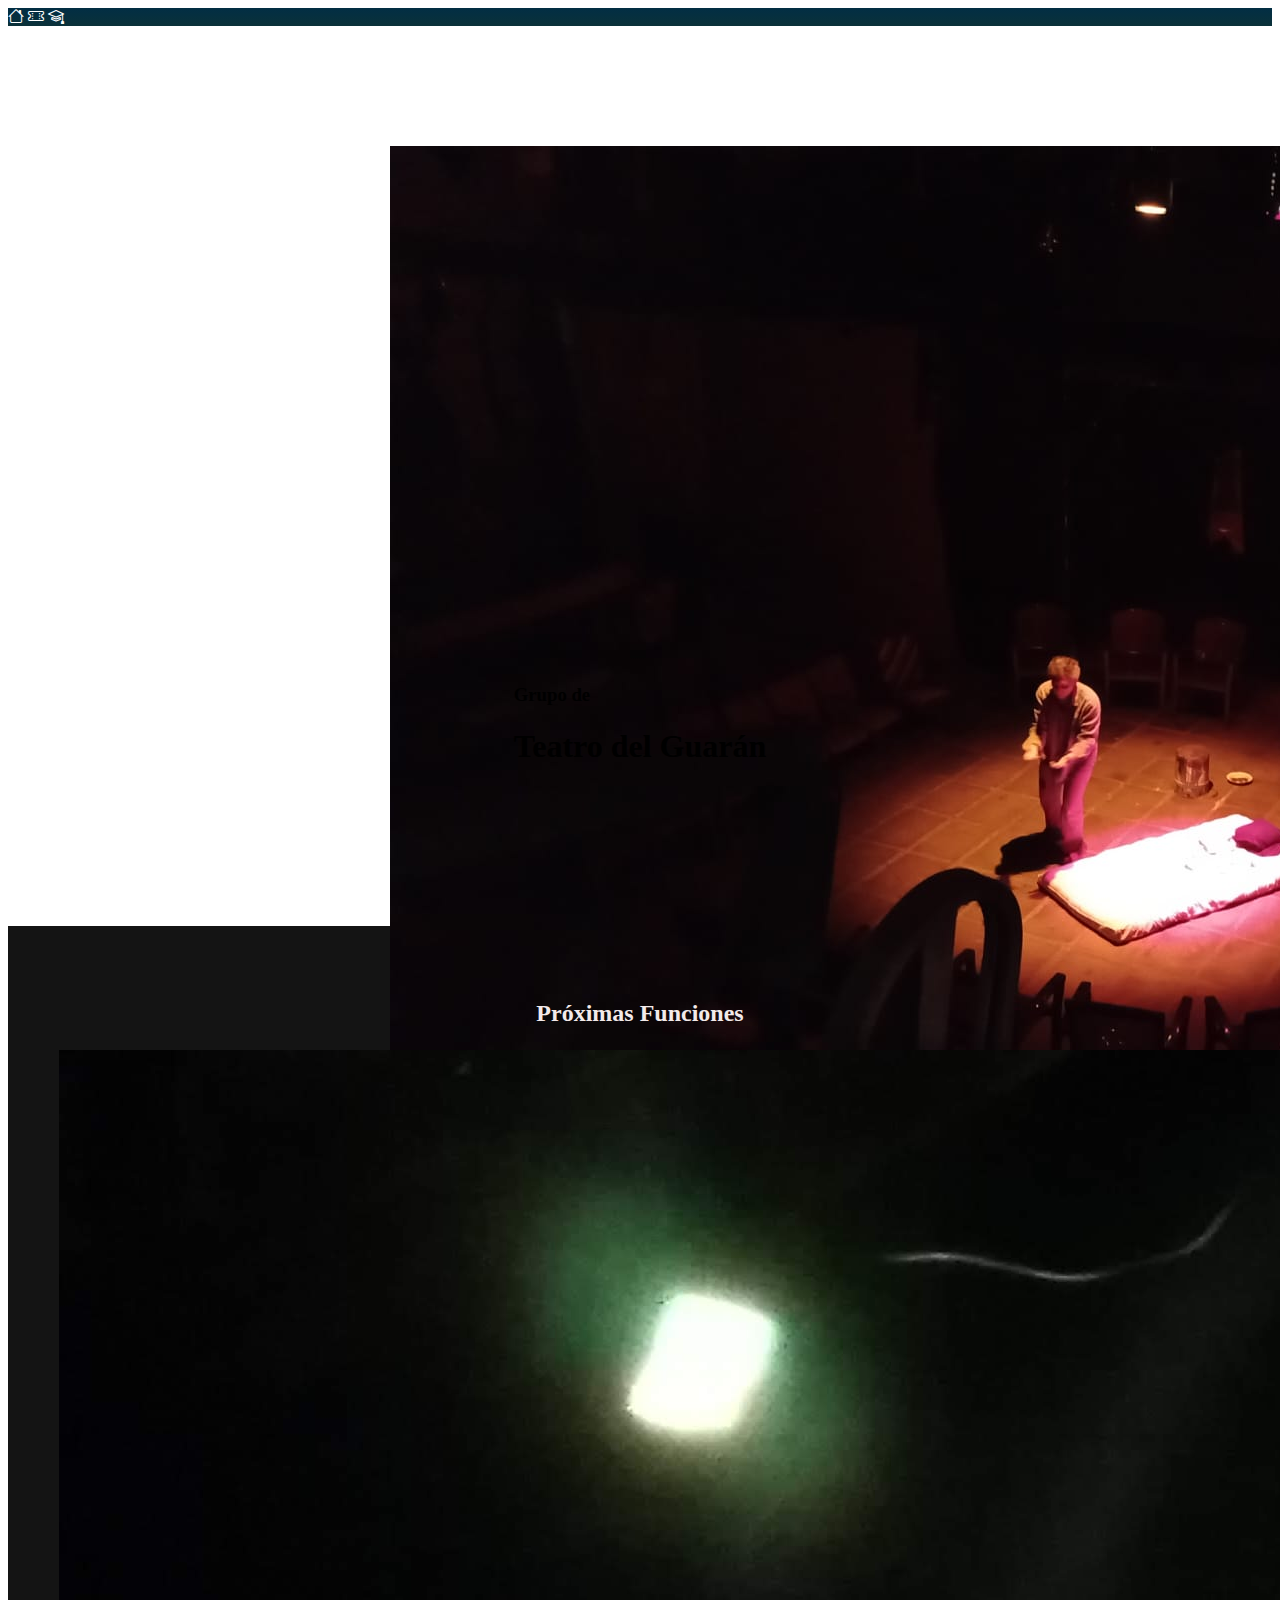
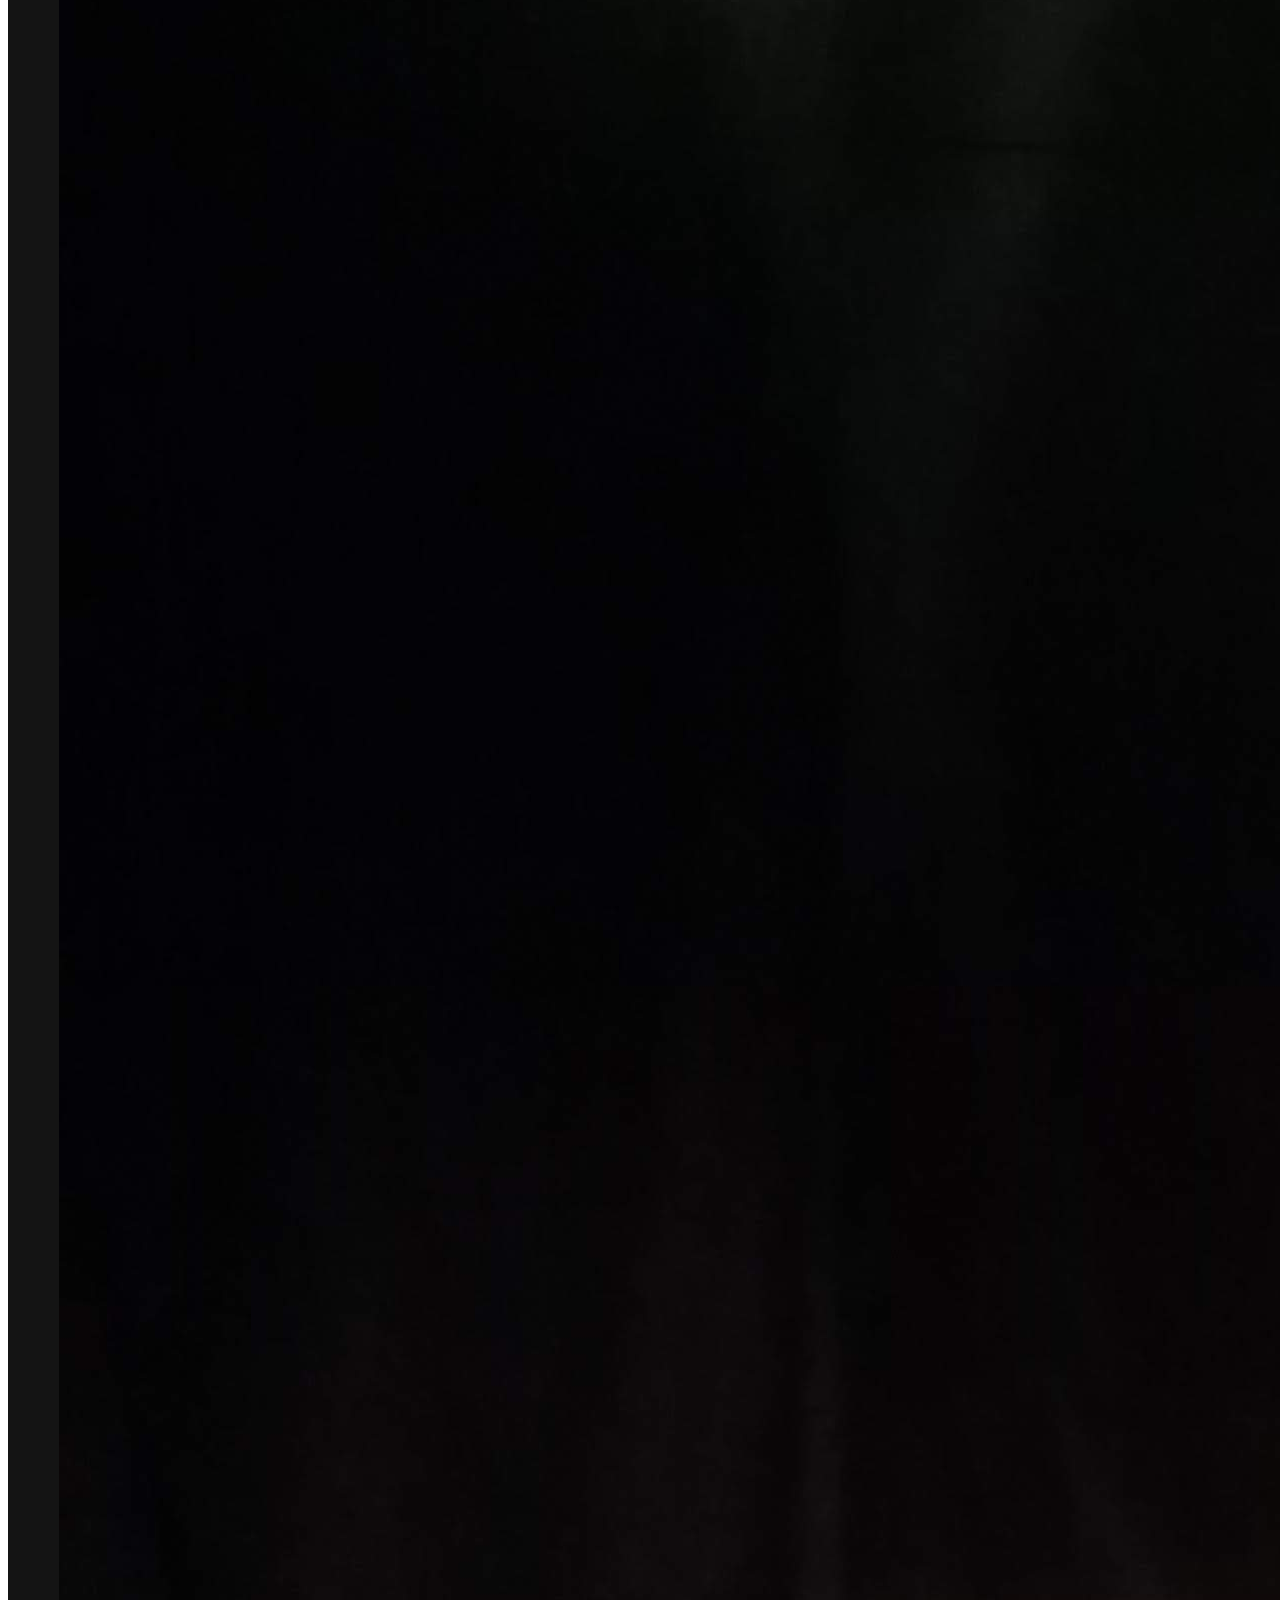
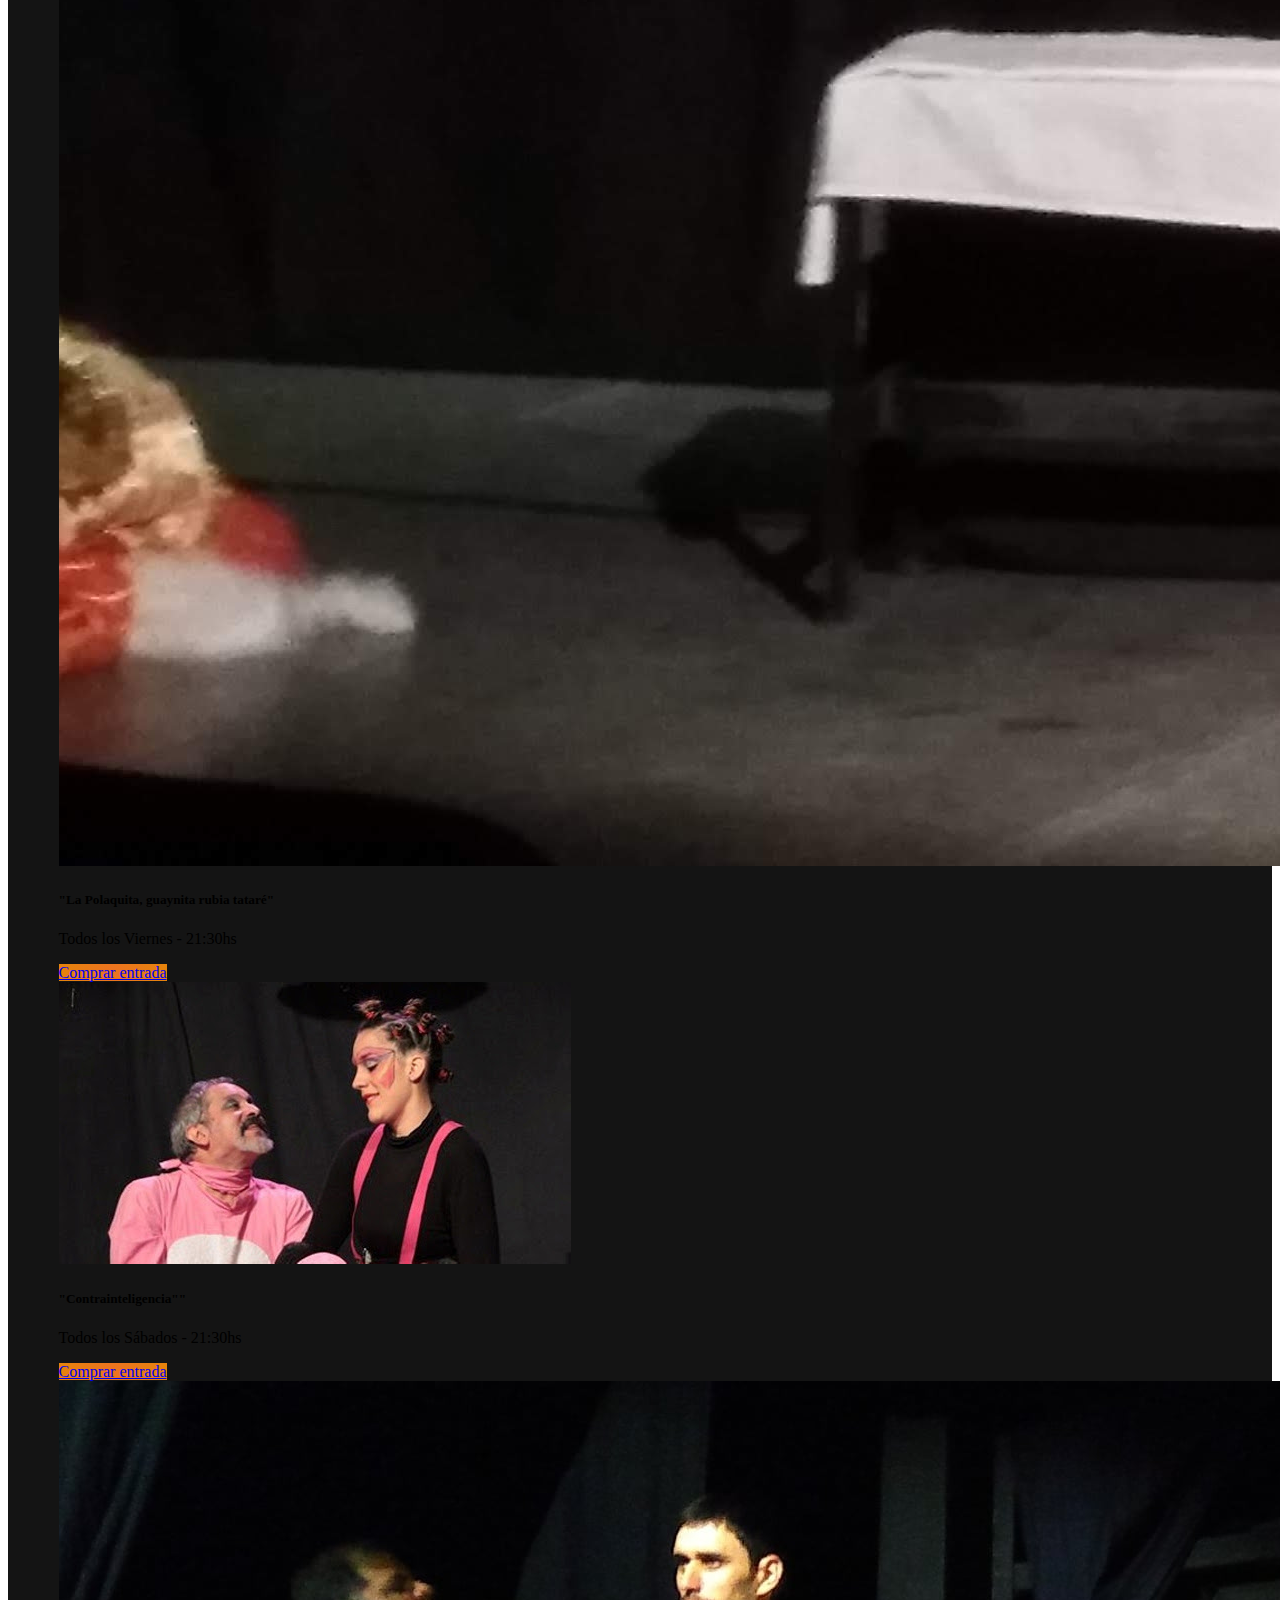
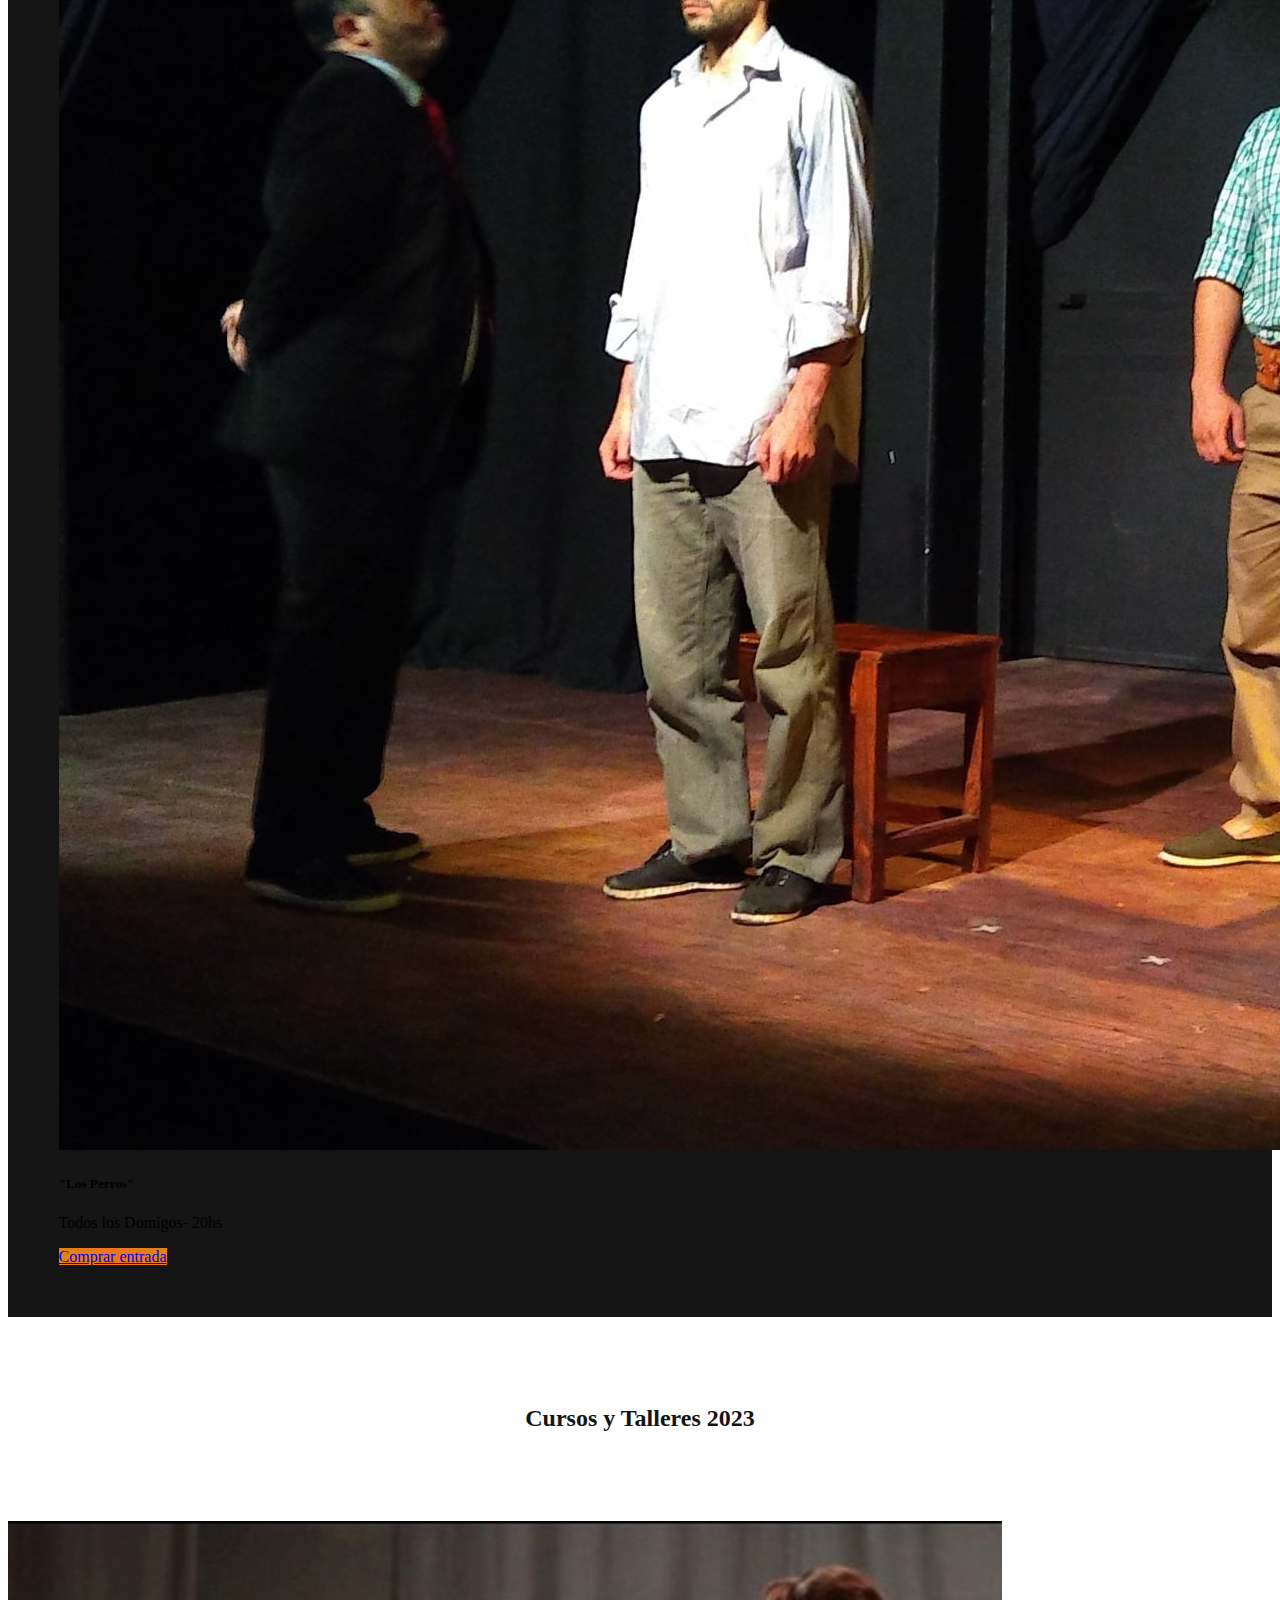
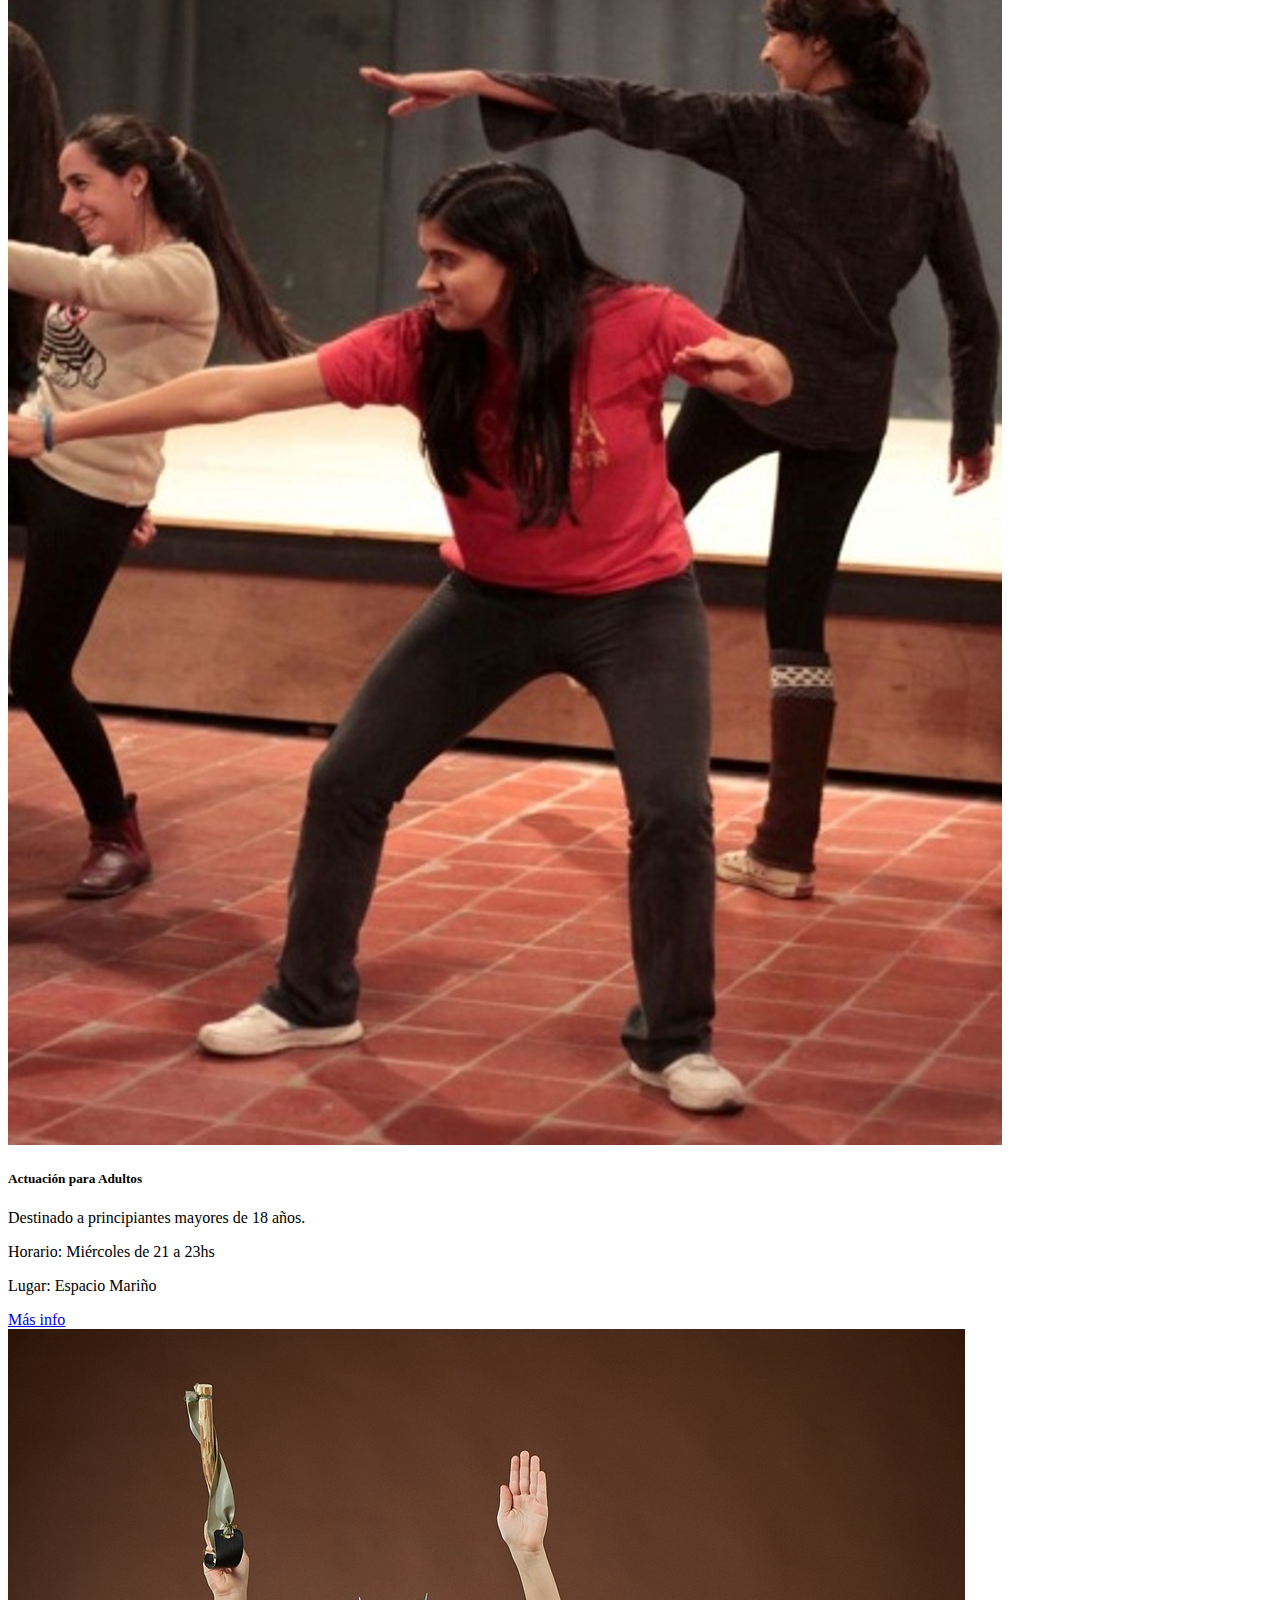
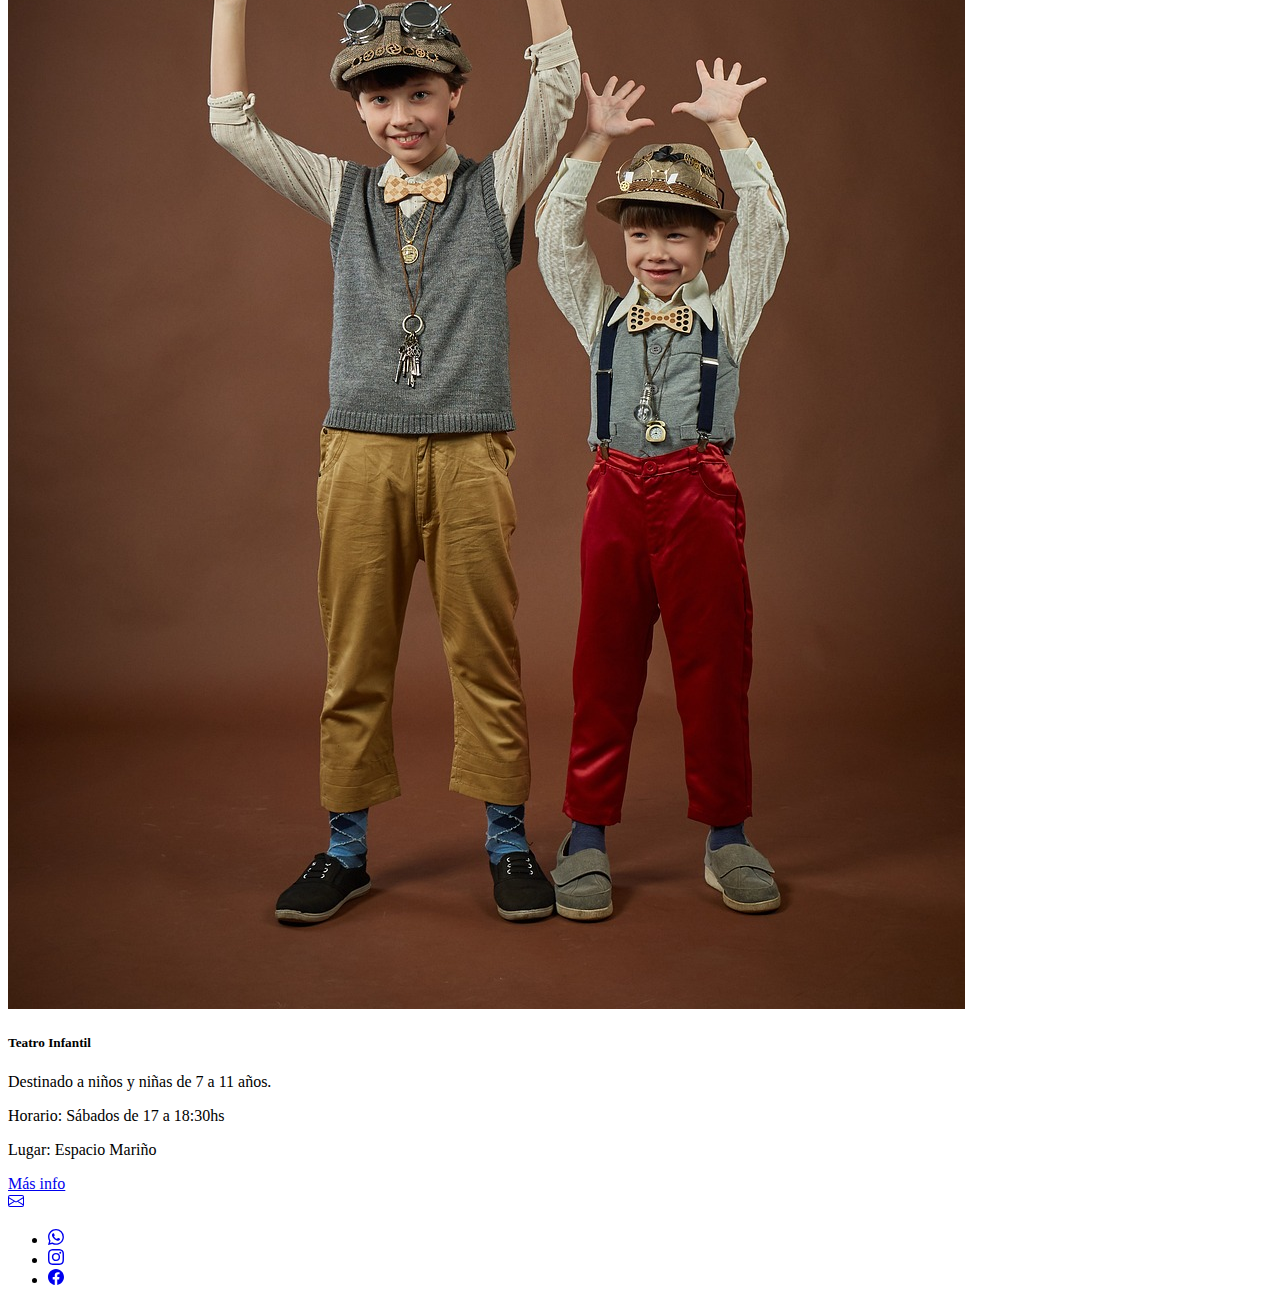
<file: index.html>
<!DOCTYPE html>
<html lang="en">
<head>
    <meta charset="UTF-8">
    <meta http-equiv="X-UA-Compatible" content="IE=edge">
    <meta name="viewport" content="width=device-width, initial-scale=1.0">
    <link href="https://cdn.jsdelivr.net/npm/bootstrap@5.3.0-alpha3/dist/css/bootstrap.min.css" rel="stylesheet" integrity="sha384-KK94CHFLLe+nY2dmCWGMq91rCGa5gtU4mk92HdvYe+M/SXH301p5ILy+dN9+nJOZ" crossorigin="anonymous">
    <link rel="stylesheet" href="https://cdn.jsdelivr.net/npm/bootstrap-icons@1.10.5/font/bootstrap-icons.css">
    <link rel="stylesheet" href="css/stylesheet.css">
    <title>Teatro del Guarán</title>
</head>
<body>
    <header>
        <nav class="navbar bg-body-tertiary nav-color"> <!--data-bs-theme="dark"-->
            <div class="container">
                <a class="navbar-brand" href="#home"><i class="bi bi-house"></i></a>
                <a class="navbar-brand" href="#obras"><i class="bi bi-ticket-perforated"></i></a>
                <a class="navbar-brand" href="#cursos"><i class="bi bi-mortarboard"></i></a>                
            </div>
        </nav>        
    </header>

    <main>
        <section id="home" class="seccion1 bg-secondary-subtle">
            <div class="imagenprincipal image-container">
              <img src="images/meyerhold_2.jpg" class="img-fluid" alt="Meyerhold">
              <!--<img src="images/sueño_de_barrio_1.jpg" class="img-fluid" alt="Yesterdei. Cosas que se pierden en la siesta">
              <img src="images/contrainteligencia_1.jpg" class="img-fluid" alt="Yesterdei. Cosas que se pierden en la siesta">
              <img src="images/obra_yesterdei.jpg" class="img-fluid" alt="Yesterdei. Cosas que se pierden en la siesta"> -->
            </div>
            <div class="titulo">
                <h3>Grupo de</h3>
                <h1>Teatro del Guarán</h1>
            </div>            
        </section>

        <article id="obras">
            <h2 class="subtitulo1">Próximas Funciones</h2>
              <div class="row row-cols-1 row-cols-md-3 mx-auto row-gap-3 mb-4 mt-4">
                <div class="col">
                  <div class="card text-center">
                    <img src="images/polaquita_2.jpg" class="card-img-top" alt="La Polaquita">
                    <div class="card-body boton-color">
                      <h5 class="card-title">"La Polaquita, guaynita rubia tataré"</h5>
                      <p class="card-text">Todos los Viernes - 21:30hs</p>
                      <a href="#" class="btn btn-primary ">Comprar entrada</a>                     
                    </div>
                  </div>
                </div>
                <div class="col">
                  <div class="card text-center">
                    <img src="images/contrainteligencia_2.jpg" class="card-img-top" alt="Contrainteligencia">
                    <div class="card-body boton-color">
                      <h5 class="card-title">"Contrainteligencia""</h5>
                      <p class="card-text">Todos los Sábados - 21:30hs</p>
                      <a href="#" class="btn btn-primary">Comprar entrada</a>
                    </div>
                  </div>
                </div>
                <div class="col">
                  <div class="card text-center">
                    <img src="images/losperros_2.jpg" class="card-img-top" alt="Los Perros">
                    <div class="card-body boton-color">
                      <h5 class="card-title">"Los Perros"</h5>
                      <p class="card-text">Todos los Domigos- 20hs</p>
                      <a href="#" class="btn btn-primary">Comprar entrada</a>
                    </div>
                  </div>
                </div>                
              </div>            
        </article>

        <article id="cursos">
            <h2 class="subtitulo2">Cursos y Talleres 2023</h2>
            <div class="row row-cols-1 mb-4">
            <div class="card mb-3 mx-auto" style="max-width: 440px;">
                <div class="row g-0">
                  <div class="col-md-4">
                    <img src="images/cursos_3.jpg" class="img-fluid rounded-start" alt="Actuación Adultos">
                  </div>
                  <div class="col-md-8">
                    <div class="card-body">
                      <h5 class="card-title">Actuación para Adultos</h5>
                      <p class="card-text">Destinado a principiantes mayores de 18 años.</p>
                      <p class="card-text">Horario: Miércoles de 21 a 23hs</p>
                      <p class="card-text">Lugar: Espacio Mariño</p>
                      <a href="#" class="card-link">Más info</a>
                    </div>
                  </div>
                </div>
              </div>
              <div class="card mb-3 mx-auto" style="max-width: 440px;">
                <div class="row g-0">
                  <div class="col-md-4">
                    <img src="images/cursos_2.jpg" class="img-fluid rounded-start" alt="Actuación Infancias">
                  </div>
                  <div class="col-md-8">
                    <div class="card-body">
                      <h5 class="card-title">Teatro Infantil</h5>
                      <p class="card-text">Destinado a niños y niñas de 7 a 11 años.</p>
                      <p class="card-text">Horario: Sábados de 17 a 18:30hs</p>
                      <p class="card-text">Lugar: Espacio Mariño</p>
                      <a href="#" class="card-link">Más info</a>
                    </div>
                  </div>
                </div>
              </div>              
            </div>
        </article>
    </main>

    <div class="container">
        <footer class="d-flex flex-wrap justify-content-between align-items-center py-2 my-3 border-top">
          <div class="col-md-4 d-flex align-items-center">
            <a href="/" class="mb-3 me-2 mb-md-0 text-muted text-decoration-none lh-1">
              <svg xmlns="http://www.w3.org/2000/svg" width="16" height="16" fill="currentColor" class="bi bi-envelope" viewBox="0 0 16 16">
                <path d="M0 4a2 2 0 0 1 2-2h12a2 2 0 0 1 2 2v8a2 2 0 0 1-2 2H2a2 2 0 0 1-2-2V4Zm2-1a1 1 0 0 0-1 1v.217l7 4.2 7-4.2V4a1 1 0 0 0-1-1H2Zm13 2.383-4.708 2.825L15 11.105V5.383Zm-.034 6.876-5.64-3.471L8 9.583l-1.326-.795-5.64 3.47A1 1 0 0 0 2 13h12a1 1 0 0 0 .966-.741ZM1 11.105l4.708-2.897L1 5.383v5.722Z"/>
              </svg>
            </a>
            <!--<span class="mb-3 mb-md-0 text-muted">Contactanos</span>-->
          </div>
      
          <ul class="nav col-md-4 justify-content-end list-unstyled d-flex">
            <li class="ms-3"><a class="text-muted" href="#"><svg xmlns="http://www.w3.org/2000/svg" width="16" height="16" fill="currentColor" class="bi bi-whatsapp" viewBox="0 0 16 16">
                <path d="M13.601 2.326A7.854 7.854 0 0 0 7.994 0C3.627 0 .068 3.558.064 7.926c0 1.399.366 2.76 1.057 3.965L0 16l4.204-1.102a7.933 7.933 0 0 0 3.79.965h.004c4.368 0 7.926-3.558 7.93-7.93A7.898 7.898 0 0 0 13.6 2.326zM7.994 14.521a6.573 6.573 0 0 1-3.356-.92l-.24-.144-2.494.654.666-2.433-.156-.251a6.56 6.56 0 0 1-1.007-3.505c0-3.626 2.957-6.584 6.591-6.584a6.56 6.56 0 0 1 4.66 1.931 6.557 6.557 0 0 1 1.928 4.66c-.004 3.639-2.961 6.592-6.592 6.592zm3.615-4.934c-.197-.099-1.17-.578-1.353-.646-.182-.065-.315-.099-.445.099-.133.197-.513.646-.627.775-.114.133-.232.148-.43.05-.197-.1-.836-.308-1.592-.985-.59-.525-.985-1.175-1.103-1.372-.114-.198-.011-.304.088-.403.087-.088.197-.232.296-.346.1-.114.133-.198.198-.33.065-.134.034-.248-.015-.347-.05-.099-.445-1.076-.612-1.47-.16-.389-.323-.335-.445-.34-.114-.007-.247-.007-.38-.007a.729.729 0 0 0-.529.247c-.182.198-.691.677-.691 1.654 0 .977.71 1.916.81 2.049.098.133 1.394 2.132 3.383 2.992.47.205.84.326 1.129.418.475.152.904.129 1.246.08.38-.058 1.171-.48 1.338-.943.164-.464.164-.86.114-.943-.049-.084-.182-.133-.38-.232z"/>
              </svg></a></li>
            <li class="ms-3"><a class="text-muted" href="#"><svg xmlns="http://www.w3.org/2000/svg" width="16" height="16" fill="currentColor" class="bi bi-instagram" viewBox="0 0 16 16">
                <path d="M8 0C5.829 0 5.556.01 4.703.048 3.85.088 3.269.222 2.76.42a3.917 3.917 0 0 0-1.417.923A3.927 3.927 0 0 0 .42 2.76C.222 3.268.087 3.85.048 4.7.01 5.555 0 5.827 0 8.001c0 2.172.01 2.444.048 3.297.04.852.174 1.433.372 1.942.205.526.478.972.923 1.417.444.445.89.719 1.416.923.51.198 1.09.333 1.942.372C5.555 15.99 5.827 16 8 16s2.444-.01 3.298-.048c.851-.04 1.434-.174 1.943-.372a3.916 3.916 0 0 0 1.416-.923c.445-.445.718-.891.923-1.417.197-.509.332-1.09.372-1.942C15.99 10.445 16 10.173 16 8s-.01-2.445-.048-3.299c-.04-.851-.175-1.433-.372-1.941a3.926 3.926 0 0 0-.923-1.417A3.911 3.911 0 0 0 13.24.42c-.51-.198-1.092-.333-1.943-.372C10.443.01 10.172 0 7.998 0h.003zm-.717 1.442h.718c2.136 0 2.389.007 3.232.046.78.035 1.204.166 1.486.275.373.145.64.319.92.599.28.28.453.546.598.92.11.281.24.705.275 1.485.039.843.047 1.096.047 3.231s-.008 2.389-.047 3.232c-.035.78-.166 1.203-.275 1.485a2.47 2.47 0 0 1-.599.919c-.28.28-.546.453-.92.598-.28.11-.704.24-1.485.276-.843.038-1.096.047-3.232.047s-2.39-.009-3.233-.047c-.78-.036-1.203-.166-1.485-.276a2.478 2.478 0 0 1-.92-.598 2.48 2.48 0 0 1-.6-.92c-.109-.281-.24-.705-.275-1.485-.038-.843-.046-1.096-.046-3.233 0-2.136.008-2.388.046-3.231.036-.78.166-1.204.276-1.486.145-.373.319-.64.599-.92.28-.28.546-.453.92-.598.282-.11.705-.24 1.485-.276.738-.034 1.024-.044 2.515-.045v.002zm4.988 1.328a.96.96 0 1 0 0 1.92.96.96 0 0 0 0-1.92zm-4.27 1.122a4.109 4.109 0 1 0 0 8.217 4.109 4.109 0 0 0 0-8.217zm0 1.441a2.667 2.667 0 1 1 0 5.334 2.667 2.667 0 0 1 0-5.334z"/>
              </svg></a></li>            
            <li class="ms-3"><a class="text-muted" href="#"><svg xmlns="http://www.w3.org/2000/svg" width="16" height="16" fill="currentColor" class="bi bi-facebook" viewBox="0 0 16 16">
                <path d="M16 8.049c0-4.446-3.582-8.05-8-8.05C3.58 0-.002 3.603-.002 8.05c0 4.017 2.926 7.347 6.75 7.951v-5.625h-2.03V8.05H6.75V6.275c0-2.017 1.195-3.131 3.022-3.131.876 0 1.791.157 1.791.157v1.98h-1.009c-.993 0-1.303.621-1.303 1.258v1.51h2.218l-.354 2.326H9.25V16c3.824-.604 6.75-3.934 6.75-7.951z"/>
              </svg></a></li>
          </ul>
        </footer>
      </div>
</body>
</html>
</file>
<file: css/stylesheet.css>
.seccion1 {
   display: flex;
   flex-direction: column;
   justify-content: center;
   align-items: center;
   height: 100vh;
}

.nav-color {
    /*background: rgb(4,59,87);
    background: linear-gradient(180deg, rgba(4,59,87,1) 0%, rgba(37,119,136,1) 100%);*/
    /*background: rgb(4,59,87);
    background: radial-gradient(circle, rgba(4,59,87,1) 0%, rgba(12,40,46,1) 100%);*/
    background: rgb(2,46,68);
    background: linear-gradient(180deg, rgba(2,46,68,1) 0%, rgba(10,49,57,1) 100%);
}

.nav-color i{
    color: white;
}

.titulo{
    margin: 20px;    
}

.subtitulo1{
    text-align: center;
    margin: 2%;
    color: rgb(243, 234, 234);
}

.imagenprincipal {
    max-width: 500px;
    max-height: 500px;
}

#obras{    
  background-color:rgb(20, 20, 20);
  height: 100%;
  padding: 4%;
}

.obras div{
    /*border: solid red 2px;*/
    align-items: center;
    justify-content: center;
}

.boton-color a{
    background: rgb(237,115,33);
    background: radial-gradient(circle, rgba(237,115,33,1) 0%, rgba(232,133,11,0.9864320728291317) 100%);
    border-color: rgb(237,115,33);
}

.subtitulo2{
    text-align: center;
    margin: 7%;
    color: rgb(20, 20, 20);
}


/*.image-container {position: relative;}
.image-container img{
   position: absolute;
   animation-name: multiple-image-crossfade;
   animation-timing-function: ease-in-out;
   animation-iteration-count: infinite;
   animation-duration: 16s;
}
.image-container img:nth-of-type(1) {
   animation-delay: 12s;
}
.image-container img:nth-of-type(2) {
   animation-delay: 8s;
}
.image-container img:nth-of-type(3) {
   animation-delay: 4s;
}
.image-container img:nth-of-type(4) {
   animation-delay: 0s;
}
@keyframes multiple-image-crossfade {
    0% {
      opacity:1;
    }
    17% {
      opacity:1;
    }
    25% {
      opacity:0;
    }
    92% {
      opacity:0;
    }
    100% {
      opacity:1;
    }
  }*/
</file>
